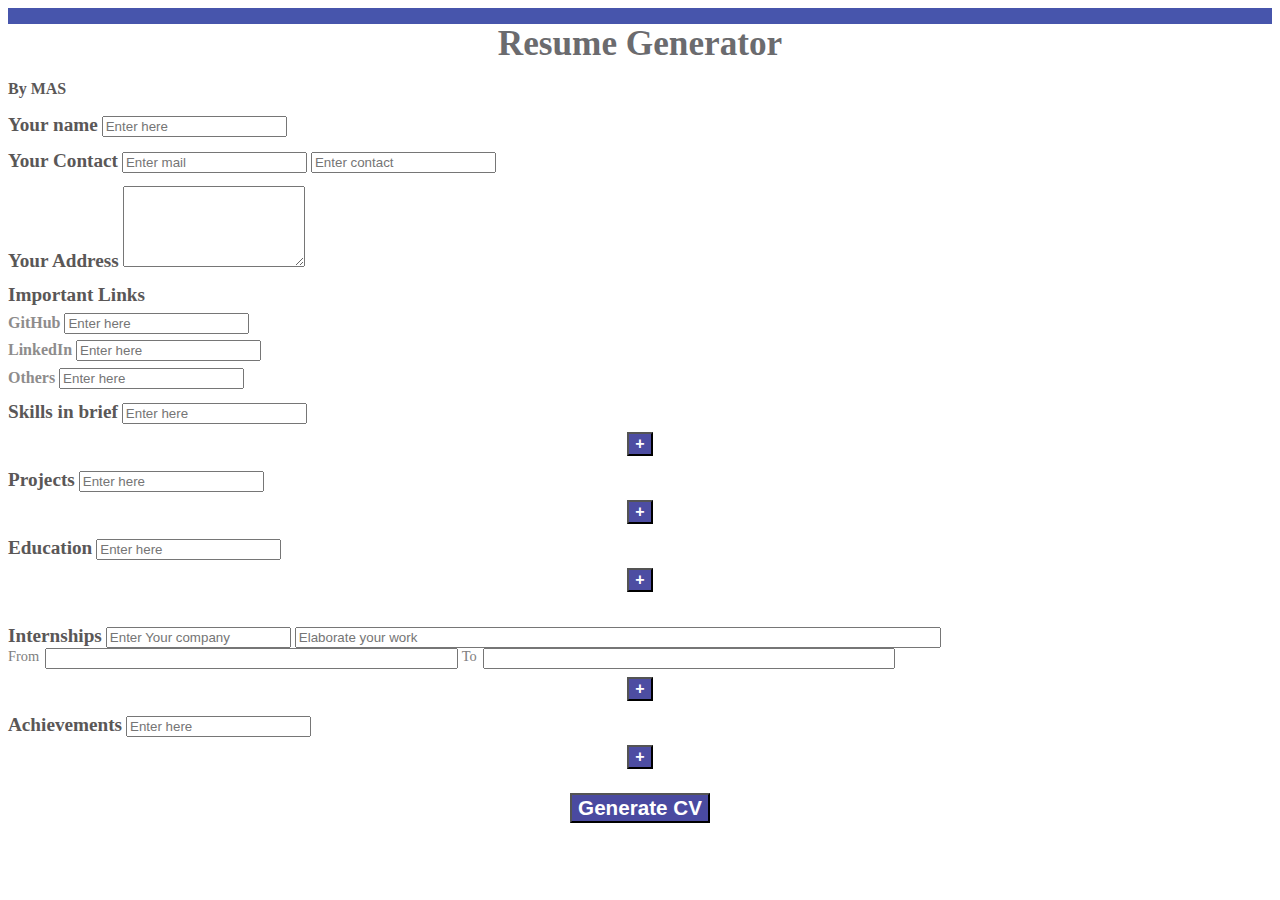
<file: index.html>
<!DOCTYPE html>
<html lang="en">
<head>
    <meta charset="UTF-8">
    <meta http-equiv="X-UA-Compatible" content="IE=edge">
    <meta name="viewport" content="width=device-width, initial-scale=1.0">
    <title>Resume</title>
    <link href="https://cdn.jsdelivr.net/npm/bootstrap@5.0.2/dist/css/bootstrap.min.css" rel="stylesheet" integrity="sha384-EVSTQN3/azprG1Anm3QDgpJLIm9Nao0Yz1ztcQTwFspd3yD65VohhpuuCOmLASjC" crossorigin="anonymous">
    <link rel="stylesheet" href="./resume.css">
    <link rel="preconnect" href="https://fonts.googleapis.com">
   <link rel="preconnect" href="https://fonts.gstatic.com" crossorigin>
   <link href="https://fonts.googleapis.com/css2?family=Open+Sans:wght@300&display=swap" rel="stylesheet">
   <link rel="preconnect" href="https://fonts.googleapis.com">
   <link rel="preconnect" href="https://fonts.gstatic.com" crossorigin>
   <link href="https://fonts.googleapis.com/css2?family=Open+Sans:wght@300&family=Rubik:wght@500&family=Ubuntu:wght@500&display=swap" rel="stylesheet">
</head>
<body>

  <!--Form-->

    <div class="container" id="input_f"> 
        <div class="head">Resume Generator</div>
        <p class="text-center p">By MAS</p>


    <div class="row">
        <div class="col-sm-12 col-md-6">
            <div class="form-inputs">
                <label for="Name" class="form-label">Your name</label>
                <input type="text" class="form-control" id="Inputname" placeholder="Enter here">
              </div>

            <div class="form-inputs">
                <label for="contact" class="form-label">Your Contact</label>
                <input type="text" class="form-control" id="Inputcontact0" placeholder="Enter mail">
                <input type="text" class="form-control  mt-1" id="Inputcontact" placeholder="Enter contact">
              </div>


            <div class="form-inputs">
                <label for="Address" class="form-label">Your Address</label>
                <textarea type="text" class="form-control" id="Inputaddresses" rows="5" placeholder="Enter here">
                </textarea>
              </div>

              <div class="form-inputs">
                <label for="Address" class="form-label">Important Links</label>
                <div class="form-inputssub">
                    <label for="Address" class="form-labelsub">GitHub</label>
                    <input type="text" class="form-control" id="Inputgit" rows="5" placeholder="Enter here">

                  </div>
                  <div class="form-inputssub">
                    <label for="Address" class="form-labelsub">LinkedIn</label>
                  <input type="text" class="form-control" id="Inputlinked" rows="5" placeholder="Enter here">

                  </div>
                  <div class="form-inputssub">
                    <label for="Address" class="form-labelsub">Others</label>
                    <input type="text" class="form-control" id="Inputother" rows="5" placeholder="Enter here">

                  </div>
              </div>
         </div>

        <div class="col-sm-12 col-md-6">

          <div class="form-inputs" id="brief">
            <label for="Qualities" class="form-label">Skills in brief</label>
            <input type="text" class="form-control skillst" id="Inputskills" placeholder="Enter here">
            <div class="container btn-co" style="text-align: center;" id="brief_button">
              <button class="btn button" id="b_button">+</button>
            </div>
          </div>

          <div class="form-inputs" id="project">
            <label for="Pjs" class="form-label">Projects</label>
            <input type="text" class="form-control projj" id="Inputprojects" placeholder="Enter here">
            <div class="container btn-co" id="pro_button" style="text-align: center;">
              <button class="btn button" id="project_button">+</button>
            </div>
           </div>

           <div class="form-inputs" id="ed">
            <label for="Ed" class="form-label" >Education</label>
            <input type="text" class="form-control edtc" id="Inputeducation"  placeholder="Enter here">
            <div class="container btn-co" id="e_button" style="text-align: center;">
              <button class="btn button" id="ed_button">+</button>
            </div>
           </div>

           <div class="form-inputs" id="is">
             <br>
            <label for="Ed" class="form-label">Internships</label>
           
            <input type="text" class="form-control interns" id="Inputinternships" placeholder="Enter Your company"> 
            <input type="text" class=" form-work work-interns" id="Inputworkk" placeholder="Elaborate your work"> 
          <!-- <textarea name="text" class="form-designation designation-interns" id="InputDEgination" cols="30" rows="10"></textarea> -->
            

            <div style="display: flex;" class="date">
              <label for="Ed" class="col-form-label from">From</label>
              <input type="text" class="form-control form-control-sm mt-1 ff" id="from">

              <label for="Ed" class="col-form-label from-to">To</label>
              <input type="text" class="form-control form-control-sm mt-1 too" id="to">
           </div>

            <div class="container btn-co" style="text-align: center;" id="i_button">
              <button class="btn button" id="in_button">+</button>
            </div>
           </div>

           <div class="form-inputs" id="ah">
            <label for="Ed" class="form-label">Achievements</label>
            <input type="text" class="form-control ai" id="Inputachieve" placeholder="Enter here">
            <div class="container btn-co" style="text-align: center;" id="ac_button">
              <button class="btn button" id="ah_button">+</button>
            </div>
           </div>

        </div>
    </div>
    <div class="container btn-co" style="text-align: center;">
      <button class="btn button2" id="gene">Generate CV</button>
    </div>

</div>


  <!--Template-->

<div class="container" id="templ" style="display: none;">

  <div class="row" id="intr">

    <div  class="col-sm-12 col-md-12 text-center">
    <h1 style="font-size: 4rem" class="titles">WILL SMITH</h1>
    </div>

  </div>

  <div class="row" id="cv">

    <div  class="col-sm-4 col-md-4" id="personal">
      <div id="links">
       <div class="box"></div>
       <div id="head">Skills</div>
       <hr style="width: 3rem;height: 3.5px;">
       <div>
       <hr class="side">
       <ul class="link-lists" id="skilllist">
         <li>Lorem, ipsum dolor sit amet consectetur adipisicing elit. Assumenda in reiciendis</li>
         <li>Lorem, ipsum dolor sit amet consectetur adipisicing elit. Assumenda in reiciendis </li>
         <li>Lorem, ipsum dolor sit amet consectetur adipisicing elit. Assumenda in reiciendis </li> 
          <li>Lorem, ipsum dolor sit amet consectetur adipisicing elit. Assumenda in reiciendis </li> 
       </ul>
      </div>
     </div>

     <div id="skills">
      <div class="box"></div>
      <div id="head2">Links</div>
      <hr style="width: 3rem;height: 3.5px;">
      <hr class="side">
      <ul class="link-lists2">
        <li id="git">Lorem, ipsum dolor sit amet consectetur adipisicing elit.</li>
        <li id="linkedin">Lorem, ipsum dolor sit amet consectetur adipisicing elit. </li>
        <li id="otherss">Lorem, ipsum dolor sit amet consectetur adipisicing elit. </li>
      </ul>

    </div>

    <div id="contacts">
      <div class="box"></div>
      <div id="head2">Contacts</div>
      <hr style="width: 3rem;height: 3.5px;">
      <hr class="side0">
      <ul class="link-lists3">
        <li id="ph">Lorem, ipsum dolor sit amet consectetur adipisicing elit.</li>
        <li id="mailed">Lorem, ipsum dolor sit amet consectetur adipisicing elit. </li>
      </ul>

    </div>
    </div>


   <div class="col-sm-8 col-md-8" id="prof">


    <div class="card">
      <div class="card-body">
        <h4 class="card-title edu_card">EDUCATION</h4>

        <p class="card-text">
          <ul id="ed-list">
            <li>Lorem, ipsum dolor sit amet consectetur adipisicing elit.</li>
            <li>Lorem, ipsum dolor sit amet consectetur adipisicing elit. </li>
            <li>Lorem, ipsum dolor sit amet consectetur adipisicing elit. </li>
            <li>Lorem, ipsum dolor sit amet consectetur adipisicing elit.</li>
          </ul>
        </p>
      </div>
    </div>

    <div class="card" style="border: none;margin-top: 1rem;">
      <div class="card-body">
        <h4 class="card-title proj_card">PROJECTS</h4>

        <p class="card-text">
          <ul id="projlist">
            <li>Lorem, ipsum dolor sit amet consectetur adipisicing elit.</li>
            <li>Lorem, ipsum dolor sit amet consectetur adipisicing elit. </li>
            <li>Lorem, ipsum dolor sit amet consectetur adipisicing elit. </li>
            <li>Lorem, ipsum dolor sit amet consectetur adipisicing elit.</li>
          </ul>
        </p>
      </div>
    </div>

    <div class="card" style="border: none;margin-top: 1rem;">
      <div class="card-body">
        <h4 class="card-title i_card">INTERNSHIPS</h4>

        <p class="card-text">
          <ul id="in-List">
            <li>Lorem, ipsum dolor sit amet consectetur adipisicing elit.
           </li>
            <li>Lorem, ipsum dolor sit amet consectetur adipisicing elit. 
            </li>
            <li>Lorem, ipsum dolor sit amet consectetur adipisicing elit.
           </li>
            <li>Lorem, ipsum dolor sit amet consectetur adipisicing elit.
            </li>
          </ul>
        </p>
      </div>
    </div>

    <div class="card" style="border: none;margin-top: 1rem;">
      <div class="card-body">
        <h4 class="card-title ai_card">HONOURS AND ACHIEVEMENTS</h4>

        <p class="card-text">
          <ul id="ai-list">
            <li class="it">Lorem, ipsum dolor sit amet consectetur adipisicing elit.</li>
            <li class="it">Lorem, ipsum dolor sit amet consectetur adipisicing elit. </li>
            <li class="it">Lorem, ipsum dolor sit amet consectetur adipisicing elit. </li>
            <li class="it">Lorem, ipsum dolor sit amet consectetur adipisicing elit.</li>
          </ul>
        </p>
      </div>
    </div>

   </div>
  </div>

  <div class="container btn-co" style="text-align: center;">
    <button class="btn button2" id="last">Print CV</button>
  </div>

</div>
    <script src="https://cdn.jsdelivr.net/npm/bootstrap@5.0.2/dist/js/bootstrap.bundle.min.js" integrity="sha384-MrcW6ZMFYlzcLA8Nl+NtUVF0sA7MsXsP1UyJoMp4YLEuNSfAP+JcXn/tWtIaxVXM" crossorigin="anonymous"></script>
    <script src="./resume.js"></script>
</body>
</html>
</file>
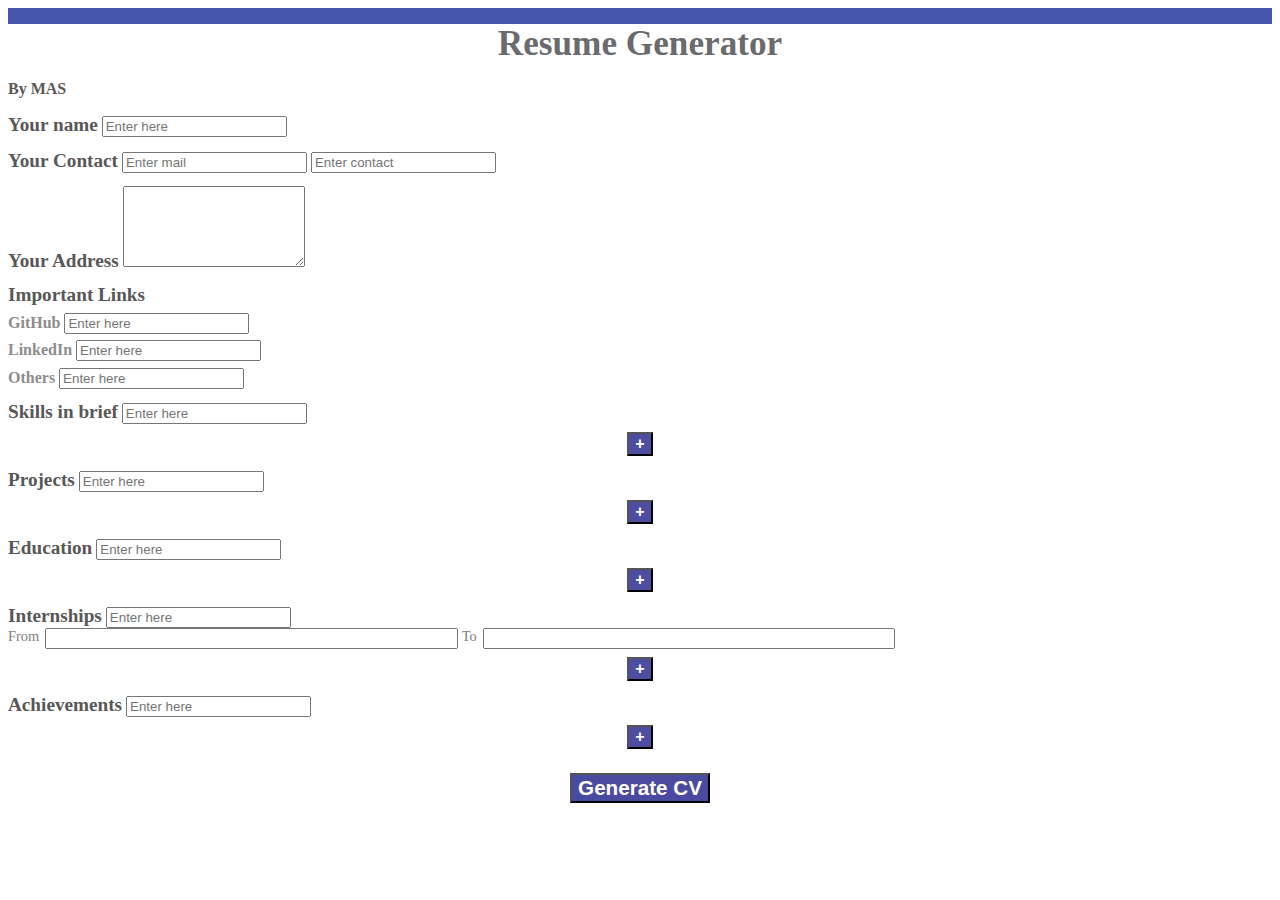
<file: Template1.0/index.html>
<!DOCTYPE html>
<html lang="en">
<head>
    <meta charset="UTF-8">
    <meta http-equiv="X-UA-Compatible" content="IE=edge">
    <meta name="viewport" content="width=device-width, initial-scale=1.0">
    <title>Resume</title>
    <link href="https://cdn.jsdelivr.net/npm/bootstrap@5.0.2/dist/css/bootstrap.min.css" rel="stylesheet" integrity="sha384-EVSTQN3/azprG1Anm3QDgpJLIm9Nao0Yz1ztcQTwFspd3yD65VohhpuuCOmLASjC" crossorigin="anonymous">
    <link rel="stylesheet" href="./resume.css">
    <link rel="preconnect" href="https://fonts.googleapis.com">
   <link rel="preconnect" href="https://fonts.gstatic.com" crossorigin>
   <link href="https://fonts.googleapis.com/css2?family=Open+Sans:wght@300&display=swap" rel="stylesheet">
   <link rel="preconnect" href="https://fonts.googleapis.com">
   <link rel="preconnect" href="https://fonts.gstatic.com" crossorigin>
   <link href="https://fonts.googleapis.com/css2?family=Open+Sans:wght@300&family=Rubik:wght@500&family=Ubuntu:wght@500&display=swap" rel="stylesheet">
</head>
<body>

  <!--Form-->

    <div class="container" id="input_f"> 
        <div class="head">Resume Generator</div>
        <p class="text-center p">By MAS</p>


    <div class="row">
        <div class="col-sm-12 col-md-6">
            <div class="form-inputs">
                <label for="Name" class="form-label">Your name</label>
                <input type="text" class="form-control" id="Inputname" placeholder="Enter here">
              </div>

            <div class="form-inputs">
                <label for="contact" class="form-label">Your Contact</label>
                <input type="text" class="form-control" id="Inputcontact0" placeholder="Enter mail">
                <input type="text" class="form-control  mt-1" id="Inputcontact" placeholder="Enter contact">
              </div>


            <div class="form-inputs">
                <label for="Address" class="form-label">Your Address</label>
                <textarea type="text" class="form-control" id="Inputaddresses" rows="5" placeholder="Enter here">
                </textarea>
              </div>

              <div class="form-inputs">
                <label for="Address" class="form-label">Important Links</label>
                <div class="form-inputssub">
                    <label for="Address" class="form-labelsub">GitHub</label>
                    <input type="text" class="form-control" id="Inputgit" rows="5" placeholder="Enter here">

                  </div>
                  <div class="form-inputssub">
                    <label for="Address" class="form-labelsub">LinkedIn</label>
                  <input type="text" class="form-control" id="Inputlinked" rows="5" placeholder="Enter here">

                  </div>
                  <div class="form-inputssub">
                    <label for="Address" class="form-labelsub">Others</label>
                    <input type="text" class="form-control" id="Inputother" rows="5" placeholder="Enter here">

                  </div>
              </div>
         </div>

        <div class="col-sm-12 col-md-6">

          <div class="form-inputs" id="brief">
            <label for="Qualities" class="form-label">Skills in brief</label>
            <input type="text" class="form-control skillst" id="Inputskills" placeholder="Enter here">
            <div class="container btn-co" style="text-align: center;" id="brief_button">
              <button class="btn button" id="b_button">+</button>
            </div>
          </div>

          <div class="form-inputs" id="project">
            <label for="Pjs" class="form-label">Projects</label>
            <input type="text" class="form-control projj" id="Inputprojects" placeholder="Enter here">
            <div class="container btn-co" id="pro_button" style="text-align: center;">
              <button class="btn button" id="project_button">+</button>
            </div>
           </div>

           <div class="form-inputs" id="ed">
            <label for="Ed" class="form-label" >Education</label>
            <input type="text" class="form-control edtc" id="Inputeducation"  placeholder="Enter here">
            <div class="container btn-co" id="e_button" style="text-align: center;">
              <button class="btn button" id="ed_button">+</button>
            </div>
           </div>

           <div class="form-inputs" id="is">
            <label for="Ed" class="form-label">Internships</label>
            <input type="text" class="form-control interns" id="Inputinternships" placeholder="Enter here"> 


            <div style="display: flex;" class="date">
              <label for="Ed" class="col-form-label from">From</label>
              <input type="text" class="form-control form-control-sm mt-1 ff" id="from">

              <label for="Ed" class="col-form-label from-to">To</label>
              <input type="text" class="form-control form-control-sm mt-1 too" id="to">
           </div>

            <div class="container btn-co" style="text-align: center;" id="i_button">
              <button class="btn button" id="in_button">+</button>
            </div>
           </div>

           <div class="form-inputs" id="ah">
            <label for="Ed" class="form-label">Achievements</label>
            <input type="text" class="form-control ai" id="Inputachieve" placeholder="Enter here">
            <div class="container btn-co" style="text-align: center;" id="ac_button">
              <button class="btn button" id="ah_button">+</button>
            </div>
           </div>

        </div>
    </div>
    <div class="container btn-co" style="text-align: center;">
      <button class="btn button2" id="gene">Generate CV</button>
    </div>

</div>


  <!--Template-->

<div class="container" id="templ" style="display: none;">

  <div class="row" id="intr">

    <div  class="col-sm-12 col-md-12 text-center">
    <h1 style="font-size: 4rem" class="titles">WILL SMITH</h1>
    </div>

  </div>

  <div class="row" id="cv">

    <div  class="col-sm-4 col-md-4" id="personal">
      <div id="links">
       <div class="box"></div>
       <div id="head">Skills</div>
       <hr style="width: 3rem;height: 3.5px;">
       <div>
       <hr class="side">
       <ul class="link-lists" id="skilllist">
         <li>Lorem, ipsum dolor sit amet consectetur adipisicing elit. Assumenda in reiciendis</li>
         <li>Lorem, ipsum dolor sit amet consectetur adipisicing elit. Assumenda in reiciendis </li>
         <li>Lorem, ipsum dolor sit amet consectetur adipisicing elit. Assumenda in reiciendis </li> 
          <li>Lorem, ipsum dolor sit amet consectetur adipisicing elit. Assumenda in reiciendis </li> 
       </ul>
      </div>
     </div>

     <div id="skills">
      <div class="box"></div>
      <div id="head2">Links</div>
      <hr style="width: 3rem;height: 3.5px;">
      <hr class="side">
      <ul class="link-lists2">
        <li id="git">Lorem, ipsum dolor sit amet consectetur adipisicing elit.</li>
        <li id="linkedin">Lorem, ipsum dolor sit amet consectetur adipisicing elit. </li>
        <li id="otherss">Lorem, ipsum dolor sit amet consectetur adipisicing elit. </li>
      </ul>

    </div>

    <div id="contacts">
      <div class="box"></div>
      <div id="head2">Contacts</div>
      <hr style="width: 3rem;height: 3.5px;">
      <hr class="side0">
      <ul class="link-lists3">
        <li id="ph">Lorem, ipsum dolor sit amet consectetur adipisicing elit.</li>
        <li id="mailed">Lorem, ipsum dolor sit amet consectetur adipisicing elit. </li>
      </ul>

    </div>
    </div>


   <div class="col-sm-8 col-md-8" id="prof">


    <div class="card">
      <div class="card-body">
        <h4 class="card-title edu_card">EDUCATION</h4>

        <p class="card-text">
          <ul id="ed-list">
            <li>Lorem, ipsum dolor sit amet consectetur adipisicing elit.</li>
            <li>Lorem, ipsum dolor sit amet consectetur adipisicing elit. </li>
            <li>Lorem, ipsum dolor sit amet consectetur adipisicing elit. </li>
            <li>Lorem, ipsum dolor sit amet consectetur adipisicing elit.</li>
          </ul>
        </p>
      </div>
    </div>

    <div class="card" style="border: none;margin-top: 1rem;">
      <div class="card-body">
        <h4 class="card-title proj_card">PROJECTS</h4>

        <p class="card-text">
          <ul id="projlist">
            <li>Lorem, ipsum dolor sit amet consectetur adipisicing elit.</li>
            <li>Lorem, ipsum dolor sit amet consectetur adipisicing elit. </li>
            <li>Lorem, ipsum dolor sit amet consectetur adipisicing elit. </li>
            <li>Lorem, ipsum dolor sit amet consectetur adipisicing elit.</li>
          </ul>
        </p>
      </div>
    </div>

    <div class="card" style="border: none;margin-top: 1rem;">
      <div class="card-body">
        <h4 class="card-title i_card">INTERNSHIPS</h4>

        <p class="card-text">
          <ul id="in-List">
            <li>Lorem, ipsum dolor sit amet consectetur adipisicing elit.
           </li>
            <li>Lorem, ipsum dolor sit amet consectetur adipisicing elit. 
            </li>
            <li>Lorem, ipsum dolor sit amet consectetur adipisicing elit.
           </li>
            <li>Lorem, ipsum dolor sit amet consectetur adipisicing elit.
            </li>
          </ul>
        </p>
      </div>
    </div>

    <div class="card" style="border: none;margin-top: 1rem;">
      <div class="card-body">
        <h4 class="card-title ai_card">HONOURS AND ACHIEVEMENTS</h4>

        <p class="card-text">
          <ul id="ai-list">
            <li class="it">Lorem, ipsum dolor sit amet consectetur adipisicing elit.</li>
            <li class="it">Lorem, ipsum dolor sit amet consectetur adipisicing elit. </li>
            <li class="it">Lorem, ipsum dolor sit amet consectetur adipisicing elit. </li>
            <li class="it">Lorem, ipsum dolor sit amet consectetur adipisicing elit.</li>
          </ul>
        </p>
      </div>
    </div>

   </div>
  </div>

  <div class="container btn-co" style="text-align: center;">
    <button class="btn button2" id="last">Print CV</button>
  </div>

</div>
    <script src="https://cdn.jsdelivr.net/npm/bootstrap@5.0.2/dist/js/bootstrap.bundle.min.js" integrity="sha384-MrcW6ZMFYlzcLA8Nl+NtUVF0sA7MsXsP1UyJoMp4YLEuNSfAP+JcXn/tWtIaxVXM" crossorigin="anonymous"></script>
    <script src="./resume.js"></script>
</body>
</html>
</file>
<file: resume.css>
body {
  box-sizing: border-box;
  padding-bottom: 1rem;
  border-top: 1rem solid rgb(71, 85, 172);
}

.head {
  text-align: center;
  font-weight: 700;
  color: rgb(107, 107, 110);
  font-size: 2.2rem;
}

.p {
  color: rgb(90, 87, 87);
  font-weight: 600;
}
.form-inputs {
  margin-top: 0.8rem;
}

.form-label {
  font-size: 1.2rem;
  font-weight: 600;
  color: rgb(90, 87, 87);
}

.form-inputssub {
  margin-top: 0.4rem;
}

.form-labelsub {
  color: rgb(142, 140, 140);
  font-weight: 700;
}

.btn-co {
  text-align: center;
  margin-top: 0.5rem;
}

.button {
  background: rgb(77, 77, 162);
  font-size: 1rem;
  color: white;
  font-weight: 700;
  transition: transform 200ms ease;
}

.button:hover {
  color: white;
  transform: scale(1.1);
}

.button2 {
  background: rgb(74, 74, 160);
  color: white;
  font-weight: 700;
  font-size: 1rem;
  transition: color 150ms ease;
  margin-top: 1rem;
}

.button2:hover {
  color: rgb(204, 199, 199);
}

.button-sub {
  background: rgb(77, 77, 162);
  font-size: 0.6rem;
  color: white;
  border: 1px solid white;
  transition: transform 200ms ease;
  float: right;
  margin: 3px;
}
.button-sub:hover {
  cursor: pointer;
}

@media (min-width: 782px) {
  .button2 {
    font-weight: 750;
    font-size: 1.29rem;
  }
}

.from {
  font-size: 0.9rem;
  margin-right: 6px;
  color: grey;
}

.from-to {
  font-size: 0.9rem;
  margin-right: 6px;
  color: grey;
  margin-left: 4px;
}

.ff {
  width: 32%;
}

.too {
  width: 32%;
}

/*#input_f {
    display: none;
  }*/

#templ {
  margin-top: 1rem;
}

#intr {
  background: rgb(233 240 244);
  font-family: "Open Sans", sans-serif;
  color: rgb(62, 62, 62);
  height: 9rem;
  align-items: center;
  padding: 0.6rem;
}

#links {
  margin-top: 4rem;
}

#cv {
  margin-top: 0.5rem;
}

#personal {
  background: rgb(242 242 244);
  border-right: 3px solid rgb(181, 180, 180);
}

.titles {
  font-family: "Open Sans", sans-serif;
  font-family: "Rubik", sans-serif;
  font-family: "Ubuntu", sans-serif;
  color: rgb(118 153 205);
}

#prof {
  background: #f5f4f4;
}

/*Links*/

.link-lists {
  list-style: none;
  padding-left: 1rem;
  position: relative;
}
.link-lists li {
  margin-top: 0.6rem;
  font-size: 1rem;
}

#head {
  font-size: 1.8rem;
  font-weight: 600;
  color: rgb(110 67 67);
  position: relative;
  letter-spacing: 0.6rem;
}

#head2 {
  font-size: 1.8rem;
  font-weight: 600;
  color: rgb(110 67 67);
  position: relative;
  letter-spacing: 0.6rem;
}
.box {
  background: rgb(238 208 150);
  height: 32px;
  width: 31px;
  position: absolute;
  margin: 2px;
  margin-top: 7px;
}

.side {
  position: absolute;
  margin: 0;
  width: 4px;
  color: #7689d8;
  opacity: 1;
}

.side:not([size]) {
  height: 4rem;
}

.side0 {
  position: absolute;
  margin: 0;
  width: 4px;
  color: #c68f19;
  opacity: 1;
}

.side0:not([size]) {
  height: 2.4rem;
}
/*skill*/
.link-lists2 {
  list-style: none;
  padding-left: 1rem;
  position: relative;
}
.link-lists2 li {
  margin-top: 0.6rem;
  font-size: 1rem;
}
#skills {
  margin-top: 6rem;
}

/*contacts*/

#contacts {
  margin-top: 6rem;
}

.link-lists3 {
  list-style: none;
  padding-left: 1rem;
  position: relative;
}
.link-lists3 li {
  margin-top: 0.6rem;
  font-size: 1rem;
}

/*Education*/

.edu_card {
  color: rgb(83 82 82);
  letter-spacing: 0.1rem;
  font-weight: 700;
  border: 2px solid rgb(90, 86, 86);
  padding: 4px;
  padding-left: 2rem;
  background: white;
}

/*Internships*/

.i_card {
  color: rgb(83 82 82);
  letter-spacing: 0.1rem;
  border: 2px solid rgb(90, 86, 86);
  padding: 4px;
  padding-left: 2rem;
  font-weight: 700;
  background: white;
}
.form-work{
  width: 638px;
  margin-top: 4px;
}

/*achieve*/

.ai_card {
  color: rgb(83 82 82);
  letter-spacing: 0.1rem;
  border: 2px solid rgb(90, 86, 86);
  padding: 4px;
  padding-left: 2rem;
  font-weight: 700;
  background: white;
}

/*proj*/

.proj_card {
  color: rgb(83 82 82);
  letter-spacing: 0.1rem;
  font-weight: 700;
  border: 2px solid rgb(90, 86, 86);
  padding: 4px;
  padding-left: 2rem;
  background: white;
}

.card {
  margin-top: 1.5rem;
  border: none;
  background: transparent;
}
</file>
<file: Template1.0/resume.css>
body {
  box-sizing: border-box;
  padding-bottom: 1rem;
  border-top: 1rem solid rgb(71, 85, 172);
}

.head {
  text-align: center;
  font-weight: 700;
  color: rgb(107, 107, 110);
  font-size: 2.2rem;
}

.p {
  color: rgb(90, 87, 87);
  font-weight: 600;
}
.form-inputs {
  margin-top: 0.8rem;
}

.form-label {
  font-size: 1.2rem;
  font-weight: 600;
  color: rgb(90, 87, 87);
}

.form-inputssub {
  margin-top: 0.4rem;
}

.form-labelsub {
  color: rgb(142, 140, 140);
  font-weight: 700;
}

.btn-co {
  text-align: center;
  margin-top: 0.5rem;
}

.button {
  background: rgb(77, 77, 162);
  font-size: 1rem;
  color: white;
  font-weight: 700;
  transition: transform 200ms ease;
}

.button:hover {
  color: white;
  transform: scale(1.1);
}

.button2 {
  background: rgb(74, 74, 160);
  color: white;
  font-weight: 700;
  font-size: 1rem;
  transition: color 150ms ease;
  margin-top: 1rem;
}

.button2:hover {
  color: rgb(204, 199, 199);
}

.button-sub {
  background: rgb(77, 77, 162);
  font-size: 0.6rem;
  color: white;
  border: 1px solid white;
  transition: transform 200ms ease;
  float: right;
  margin: 3px;
}
.button-sub:hover {
  cursor: pointer;
}

@media (min-width: 782px) {
  .button2 {
    font-weight: 750;
    font-size: 1.29rem;
  }
}

.from {
  font-size: 0.9rem;
  margin-right: 6px;
  color: grey;
}

.from-to {
  font-size: 0.9rem;
  margin-right: 6px;
  color: grey;
  margin-left: 4px;
}

.ff {
  width: 32%;
}

.too {
  width: 32%;
}

/*#input_f {
    display: none;
  }*/

#templ {
  margin-top: 1rem;
}

#intr {
  background: rgb(233 240 244);
  font-family: "Open Sans", sans-serif;
  color: rgb(62, 62, 62);
  height: 9rem;
  align-items: center;
  padding: 0.6rem;
}

#links {
  margin-top: 4rem;
}

#cv {
  margin-top: 0.5rem;
}

#personal {
  background: rgb(242 242 244);
  border-right: 3px solid rgb(181, 180, 180);
}

.titles {
  font-family: "Open Sans", sans-serif;
  font-family: "Rubik", sans-serif;
  font-family: "Ubuntu", sans-serif;
  color: rgb(118 153 205);
}

#prof {
  background: #f5f4f4;
}

/*Links*/

.link-lists {
  list-style: none;
  padding-left: 1rem;
  position: relative;
}
.link-lists li {
  margin-top: 0.6rem;
  font-size: 1rem;
}

#head {
  font-size: 1.8rem;
  font-weight: 600;
  color: rgb(110 67 67);
  position: relative;
  letter-spacing: 0.6rem;
}

#head2 {
  font-size: 1.8rem;
  font-weight: 600;
  color: rgb(110 67 67);
  position: relative;
  letter-spacing: 0.6rem;
}
.box {
  background: rgb(238 208 150);
  height: 32px;
  width: 31px;
  position: absolute;
  margin: 2px;
  margin-top: 7px;
}

.side {
  position: absolute;
  margin: 0;
  width: 4px;
  color: #7689d8;
  opacity: 1;
}

.side:not([size]) {
  height: 4rem;
}

.side0 {
  position: absolute;
  margin: 0;
  width: 4px;
  color: #c68f19;
  opacity: 1;
}

.side0:not([size]) {
  height: 2.4rem;
}
/*skill*/
.link-lists2 {
  list-style: none;
  padding-left: 1rem;
  position: relative;
}
.link-lists2 li {
  margin-top: 0.6rem;
  font-size: 1rem;
}
#skills {
  margin-top: 6rem;
}

/*contacts*/

#contacts {
  margin-top: 6rem;
}

.link-lists3 {
  list-style: none;
  padding-left: 1rem;
  position: relative;
}
.link-lists3 li {
  margin-top: 0.6rem;
  font-size: 1rem;
}

/*Education*/

.edu_card {
  color: rgb(83 82 82);
  letter-spacing: 0.1rem;
  font-weight: 700;
  border: 2px solid rgb(90, 86, 86);
  padding: 4px;
  padding-left: 2rem;
  background: white;
}

/*Internships*/

.i_card {
  color: rgb(83 82 82);
  letter-spacing: 0.1rem;
  border: 2px solid rgb(90, 86, 86);
  padding: 4px;
  padding-left: 2rem;
  font-weight: 700;
  background: white;
}

/*achieve*/

.ai_card {
  color: rgb(83 82 82);
  letter-spacing: 0.1rem;
  border: 2px solid rgb(90, 86, 86);
  padding: 4px;
  padding-left: 2rem;
  font-weight: 700;
  background: white;
}

/*proj*/

.proj_card {
  color: rgb(83 82 82);
  letter-spacing: 0.1rem;
  font-weight: 700;
  border: 2px solid rgb(90, 86, 86);
  padding: 4px;
  padding-left: 2rem;
  background: white;
}

.card {
  margin-top: 1.5rem;
  border: none;
  background: transparent;
}
</file>
